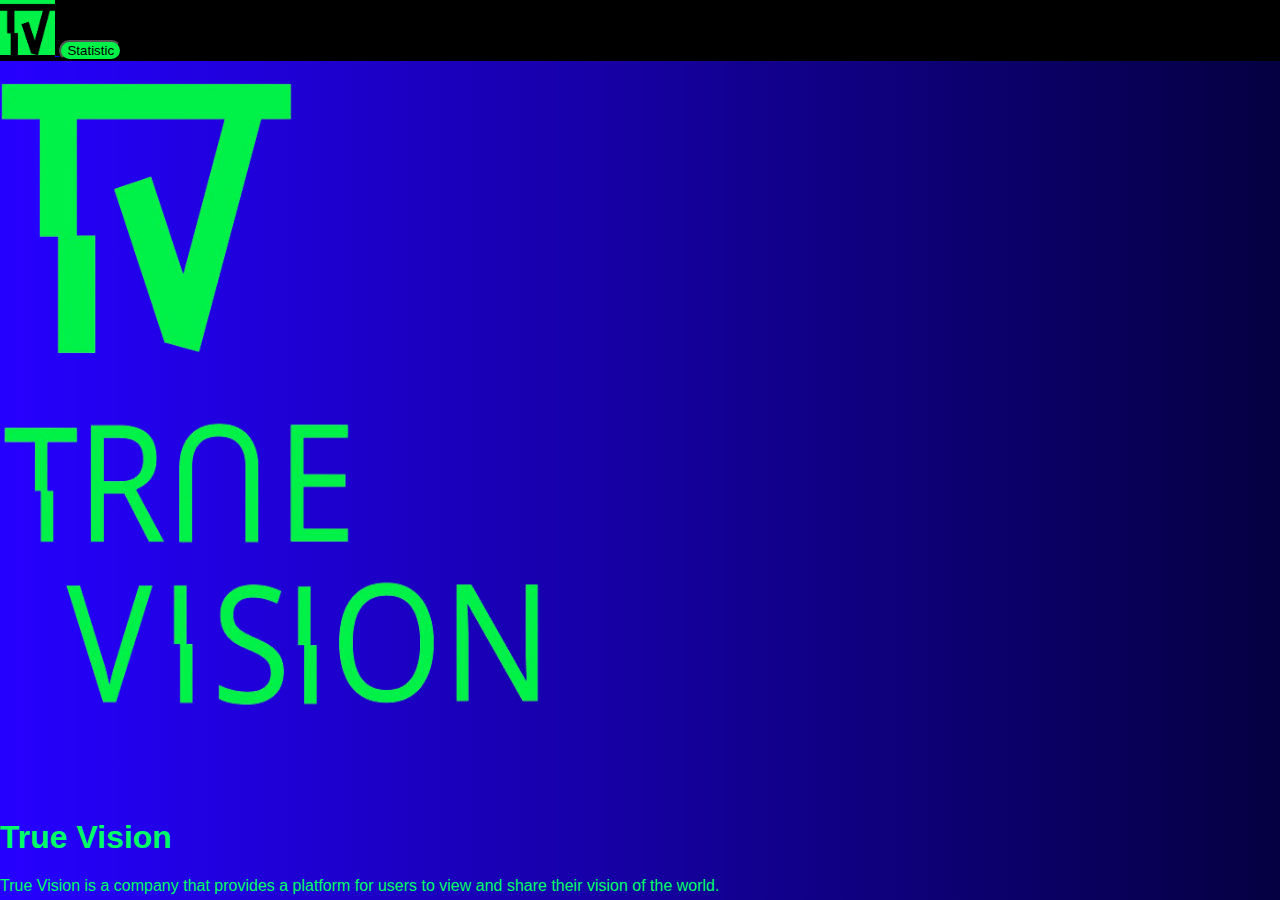
<file: frontend/templates/main_page.html>
<!DOCTYPE html>
<html lang="en">
<head>
  <meta charset="UTF-8" />
  <meta name="viewport" content="width=device-width, initial-scale=1.0" />
  <title>True Vision</title>
  <link href="https://cdn.jsdelivr.net/npm/bootstrap@5.1.3/dist/css/bootstrap.min.css" rel="stylesheet" integrity="sha384-1BmE4kWBq78iYhFldvKuhfTAU6auU8tT94WrHftjDbrCEXSU1oBoqyl2QvZ6jIW3" crossorigin="anonymous">
  <script src="https://cdn.jsdelivr.net/npm/bootstrap@5.1.3/dist/js/bootstrap.min.js" integrity="sha384-QJHtvGhmr9XOIpI6YVutG+2QOK9T+CXy+mm7mP7LFnI0w9gXtP1o8pr6v/V3a1upmvzhD0M1up" crossorigin="anonymous"></script>
  <style>
    body {
      margin: 0;
      font-family: 'Arial Black', sans-serif;
      background: linear-gradient(to right, #2600ff, #040041);
      color: #00ff66;
      min-height: 100vh;
      position: relative;
      overflow-x: hidden;
    }
  </style>
</head>
<body>
    <nav class="navbar" style="background-color: #000000;">
        <div class="container">
          <a class="navbar-brand" href="#">
            <img src="T_Vision_logo-GREEN-BLACK.png" alt="Bootstrap" width="55" height="55">
          </a>
          <button type="button" class="btn" style="border-radius: 50px; background-color: #00F148; color: black;" onclick="window.location.href='statistic_page.html'"d>Statistic</button>
        </div>
      </nav>

      <div class="container">
        <div class="row">
            <div class="col-md-6">
                <img src="T_Vision_logo-GREEN.png" alt="Bootstrap" width="300" height="300">
            </div>
            <div class="col-md-6">
                <img src="True_Vision_logo-text-GREEN.png" alt="Bootstrap" width="555" height="350px" top=" 30px">
            </div>
            <div class="col-md-6" style="margin-top: 100px;">
                <h1>True Vision</h1>
                <p>True Vision is a company that provides a platform for users to view and share their vision of the world.</p>
            </div>
        </div>
      </div>
</body>
</html>
</file>
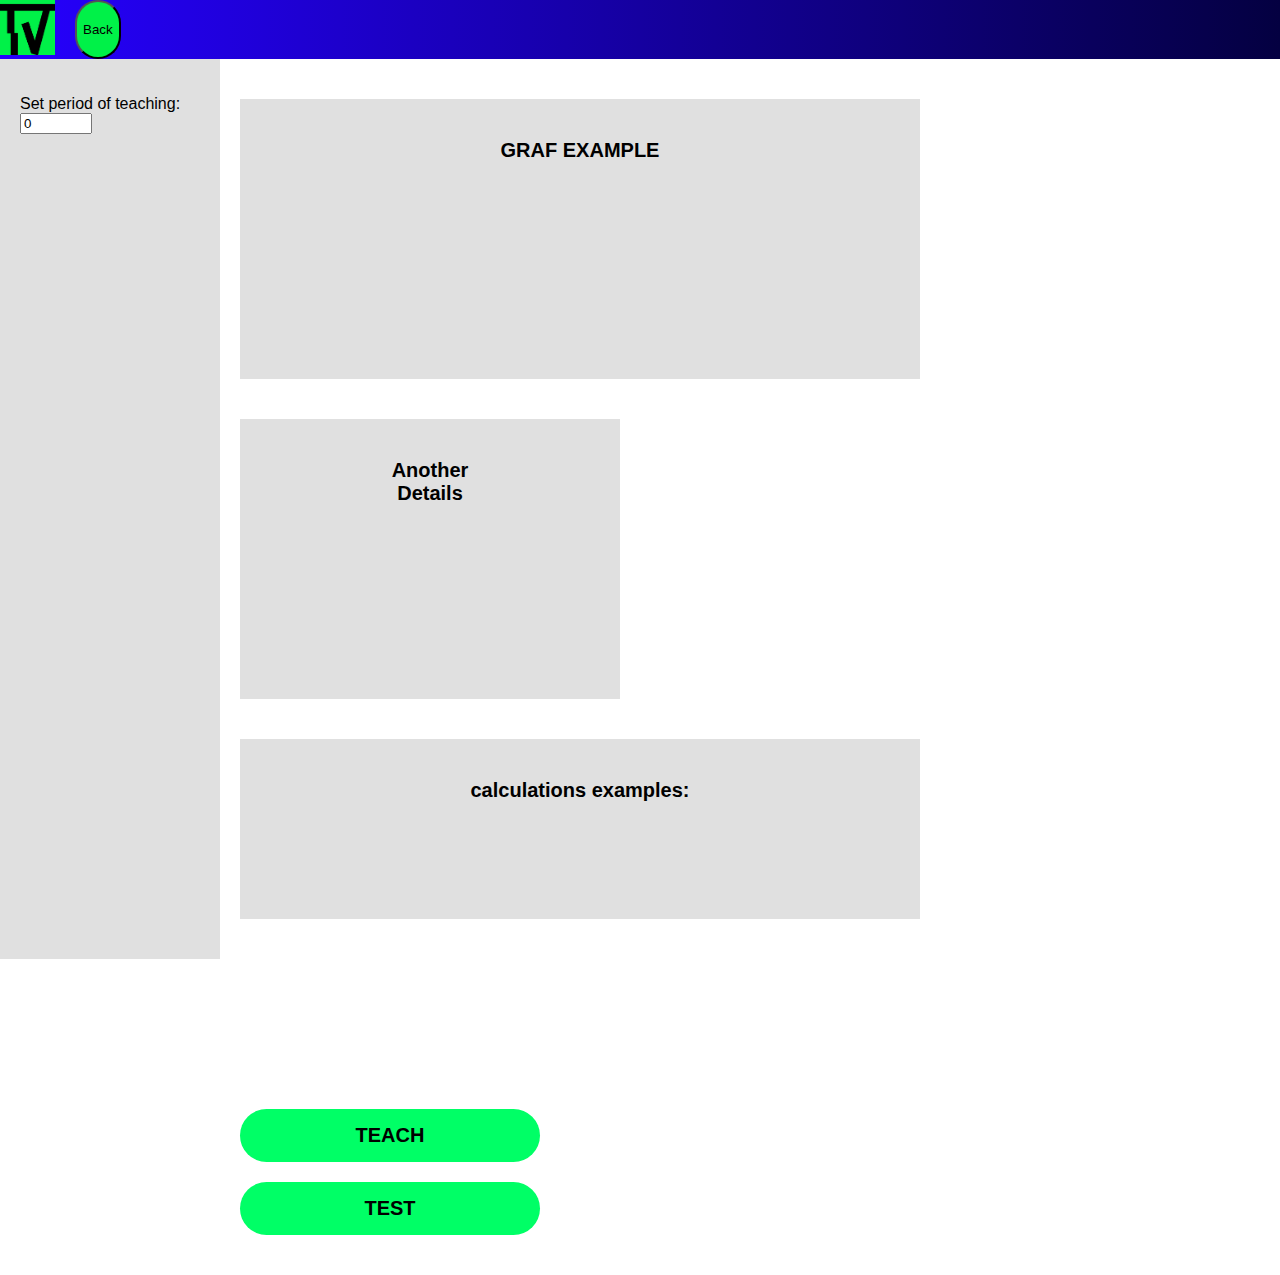
<file: frontend/templates/statistic_page.html>
<!DOCTYPE html>
<html lang="en">
<head>
    <meta charset="UTF-8">
    <meta name="viewport" content="width=device-width, initial-scale=1.0">
    <link href="https://cdn.jsdelivr.net/npm/bootstrap@5.1.3/dist/css/bootstrap.min.css" rel="stylesheet" integrity="sha384-1BmE4kWBq78iYhFldvKuhfTAU6auU8tT94WrHftjDbrCEXSU1oBoqyl2QvZ6jIW3" crossorigin="anonymous">
  <script src="https://cdn.jsdelivr.net/npm/bootstrap@5.1.3/dist/js/bootstrap.min.js" integrity="sha384-QJHtvGhmr9XOIpI6YVutG+2QOK9T+CXy+mm7mP7LFnI0w9gXtP1o8pr6v/V3a1upmvzhD0M1up" crossorigin="anonymous"></script>
    <title>Document</title>
    <style>
        .navbar {
            background: linear-gradient(to right, #2600ff, #040041);
        }



    body {
      margin: 0;
      font-family: 'Arial Black', sans-serif;
      background-color: #ffffff;
    }

    .container {
      display: flex;
      gap: 20px; /* Added space between sidebar and main content */
    }

    .sidebar {
      width: 220px;
      background-color: #e0e0e0;
      min-height: 100vh;
      position: fixed;
      left: 0;
    }

    .sidebar-content {
      padding: 20px;
    }

    .main-content {
      flex: 1;
      padding: 40px;
      display: flex;
      flex-wrap: wrap;
      gap: 40px;
      justify-content: space-between;
    }

    .box {
      background-color: #e0e0e0;
      padding: 40px;
      text-align: center;
      font-size: 20px;
      font-weight: bold;
    }

    .graf-box {
      width: 60%;
      min-height: 200px;

    }

    .details-box {
      width: 30%;
      min-height: 200px;
    }

    .calculation-box {
      width: 60%;
      min-height: 100px;
    }

    .button-group {
      width: 30%;
      display: flex;
      flex-direction: column;
      align-items: center;
      gap: 20px;
      justify-content: flex-end;
    }

    .neon-button {
      background-color: #00ff66;
      color: black;
      font-size: 20px;
      font-weight: bold;
      padding: 15px 30px;
      border: none;
      border-radius: 40px;
      cursor: pointer;
      transition: background-color 0.3s;
      width: 100%;
    }

    .neon-button:hover {
      background-color: #00cc55;
    }
    </style>
</head>
<body>
    <nav class="navbar">
        <div class="container">
          <a class="navbar-brand" href="#">
            <img src="T_Vision_logo-GREEN-BLACK.png" alt="Bootstrap" width="55" height="55">
          </a>
          <button type="button" class="btn" style="border-radius: 50px; background-color: #00F148; color: black;" onclick="window.location.href='main_page.html'">Back</button>
        </div>
      </nav>
      

      <div class="container" style="margin-left: 100px;">
        <div class="sidebar">
          <div class="sidebar-content">
            <p>Set period of teaching: <input type="number" value="0" min="0" max="1000"></p>
          </div>
        </div>
        <div class="main-content" style="margin-left: 100px;"   >
          <div class="graf-box box">GRAF EXAMPLE</div>
          <div class="details-box box">Another<br>Details</div>
          <div class="calculation-box box">calculations examples:</div>
          <div class="button-group" style="margin-top: 150px;">
            <button class="neon-button" onclick="window.location.href='teach.html'">TEACH</button>
            <button class="neon-button" onclick="window.location.href='test.html'">TEST</button>
          </div>
        </div>
      </div>
</body>
</html>
</file>
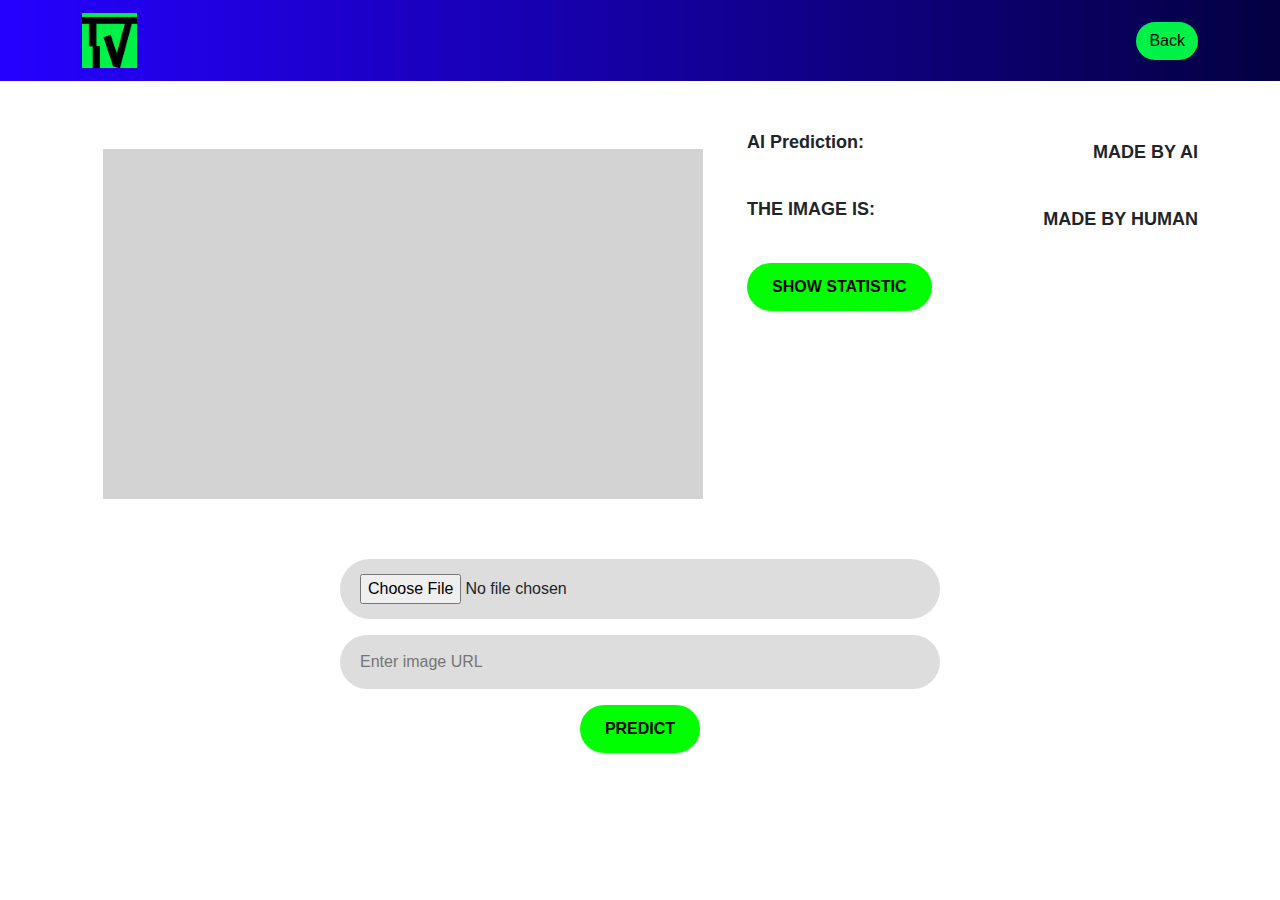
<file: frontend/templates/teach.html>
<!DOCTYPE html>
<html lang="en">
<head>
  <meta charset="UTF-8">
  <title>AI Image Classifier</title>
  <link href="https://cdn.jsdelivr.net/npm/bootstrap@5.3.0/dist/css/bootstrap.min.css" rel="stylesheet">
  <style>
    body {
      background: white;
      font-family: 'Arial Black', sans-serif;
    }

    .navbar {
            background: linear-gradient(to right, #2600ff, #040041);
        }

    .logo-img {
      width: 55px;
      height: 55px;
    }

    .image-preview {
      width: 600px;
      height: 350px;
      background: lightgray;
      margin: 20px auto;
    }

    .label-block {
      font-size: 18px;
      font-weight: bold;
    }

    .label-block span {
      display: block;
      margin-top: 10px;
    }

    .btn-green {
      background: lime;
      color: black;
      border: none;
      border-radius: 30px;
      padding: 12px 25px;
      font-weight: bold;
    }

    .file-input {
      width: 100%;
      max-width: 600px;
      padding: 15px 20px;
      border-radius: 30px;
      background: #ddd;
      border: none;
      font-size: 16px;
    }

    .form-section {
      text-align: center;
      margin-top: 40px;
    }

    .right-info {
      text-align: left;
    }

    @media (max-width: 768px) {
      .image-preview {
        width: 100%;
        height: 250px;
      }
      .right-info {
        text-align: center;
      }
    }
  </style>
</head>
<body>

  <!-- Navbar -->
  <nav class="navbar">
    <div class="container">
      <a class="navbar-brand" href="#">
        <img src="T_Vision_logo-GREEN-BLACK.png" alt="Bootstrap" width="55" height="55">
      </a>
      <button type="button" class="btn" style="border-radius: 50px; background-color: #00F148; color: black;" onclick="window.location.href='main_page.html'">Back</button>
    </div>
  </nav>

  <!-- Main Section -->
  <div class="container py-5">
    <div class="row justify-content-between align-items-start">
      
      <!-- Image Preview -->
      <div class="col-md-7">
        <div class="image-preview"></div>
      </div>

      <!-- Prediction Output -->
      <div class="col-md-5 right-info ml-auto">
        <div class="label-block">
          <div style="display: flex; justify-content: space-between;">
            <p>AI Prediction:</p>
            <span>MADE BY AI</span>
          </div>
        </div>
        <div class="label-block mt-4" style="display: flex; justify-content: space-between;">
          <p>THE IMAGE IS:</p>
          <span>MADE BY HUMAN</span>
        </div>
        <button class="btn-green mt-4" onclick="window.location.href='statistic_page.html'">SHOW STATISTIC</button>
      </div>
    </div>

    <!-- Image Upload + Predict -->
    <div class="form-section">
        <input type="file" class="file-input mb-3" accept="image/*">
        <input type="text" class="file-input mb-3" placeholder="Enter image URL">
      <br>
      <button class="btn-green">PREDICT</button>
    </div>
  </div>

  <!-- Bootstrap JS -->
  <script src="https://cdn.jsdelivr.net/npm/bootstrap@5.3.0/dist/js/bootstrap.bundle.min.js"></script>
</body>
</html>
</file>
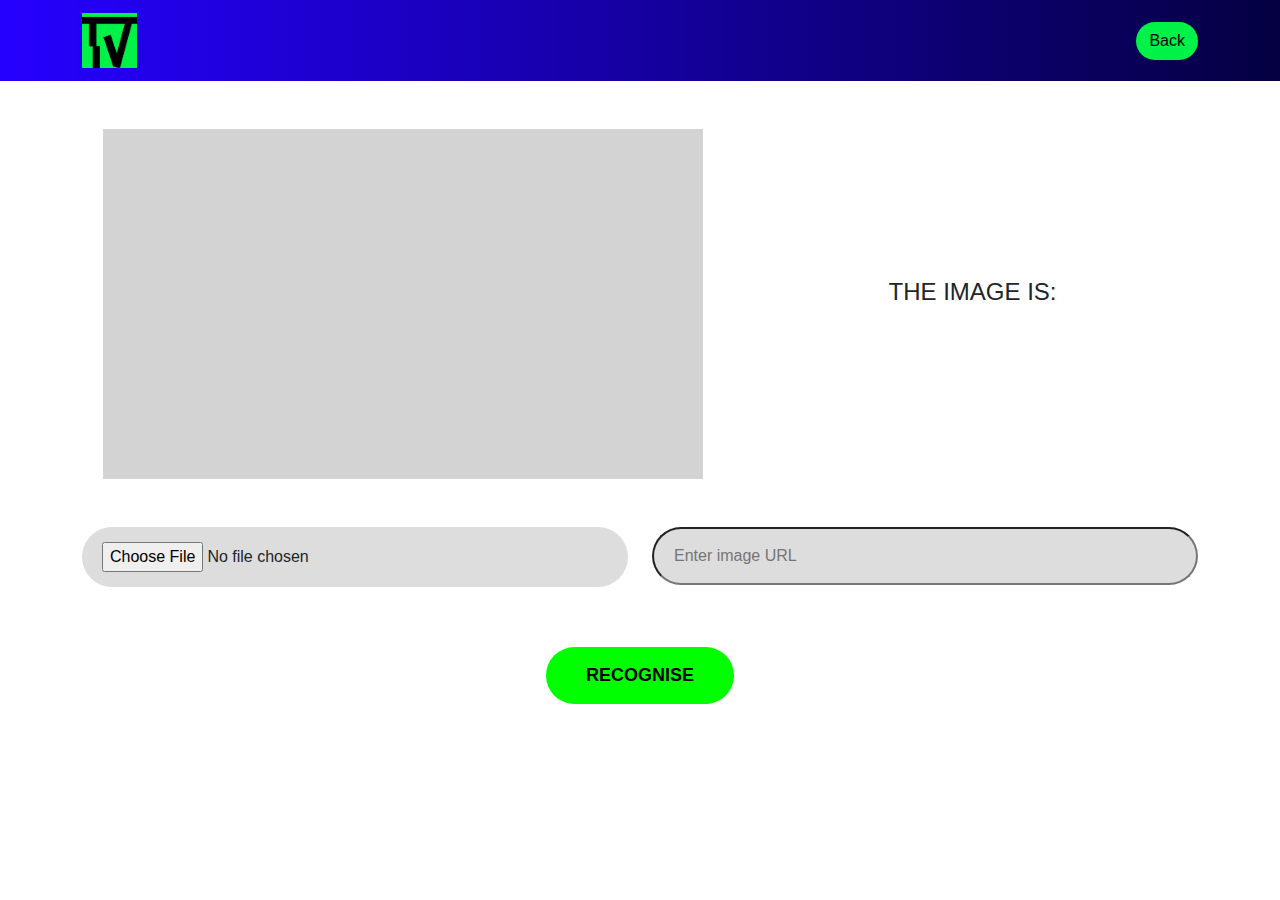
<file: frontend/templates/test.html>
<!DOCTYPE html>
<html lang="en">
<head>
  <meta charset="UTF-8">
  <title>Image Recognition</title>
  <link href="https://cdn.jsdelivr.net/npm/bootstrap@5.3.0/dist/css/bootstrap.min.css" rel="stylesheet">
  <style>
    body {
      background: #fff;
      font-family: 'Arial Black', sans-serif;
    }

    .navbar {
            background: linear-gradient(to right, #2600ff, #040041);
        }

    .logo-img {
      width: 55px;
      height: 55px;
    }

    .image-preview {
      width: 600px;
      height: 350px;
      background: lightgray;
      margin: auto;
    }

    .label {
      padding: 20px;
      font-size: 18px;
      font-weight: bold;
      color: black;
      min-width: 150px;
      text-align: center;
    }

    .ai-label {
      background: lime;
    }

    .human-label {
      background: #5533ff;
      color: black;
    }

    .recognise-button {
      margin-top: 20px;
      padding: 15px 40px;
      font-size: 18px;
      font-weight: bold;
      background: lime;
      border: none;
      border-radius: 30px;
    }

    .file-input {
      padding: 15px 20px;
      border-radius: 30px;
      background: #ddd;
      font-size: 16px;
      width: 100%;
      max-width: 100%;
    }
  </style>
</head>
<body>

  <!-- Navbar -->
  <nav class="navbar">
    <div class="container">
      <a class="navbar-brand" href="#">
        <img src="T_Vision_logo-GREEN-BLACK.png" alt="Bootstrap" width="55" height="55">
      </a>
      <button type="button" class="btn" style="border-radius: 50px; background-color: #00F148; color: black;" onclick="window.location.href='main_page.html'">Back</button>
    </div>
  </nav>

  <!-- Main Content -->
  <div class="container py-5">
    <div class="row align-items-center justify-content-between">
      <div class="col-md-7">
        <div class="image-preview"></div>
      </div>
      <div class="col-md-5 text-center">
        <h4 class="mb-4">THE IMAGE IS:</h4>
        <div class="d-flex justify-content-center gap-3">
          <!-- <div class="label ai-label">MADE BY AI</div>
          <div class="label human-label">MADE BY HUMAN</div> -->
        </div>
      </div>
    </div>

    <div class="text-center mt-5">
      <div class="row">
        <div class="col-md-6">
          <input type="file" class="file-input mb-3" accept="image/*">
        </div>
        <div class="col-md-6">
          <input type="text" class="file-input mb-3" placeholder="Enter image URL">
        </div>
      </div>
      <br>
      <button class="recognise-button">RECOGNISE</button>
    </div>
  </div>

  <!-- Bootstrap JS (optional, for interactive components) -->
  <script src="https://cdn.jsdelivr.net/npm/bootstrap@5.3.0/dist/js/bootstrap.bundle.min.js"></script>
</body>
</html>
</file>
